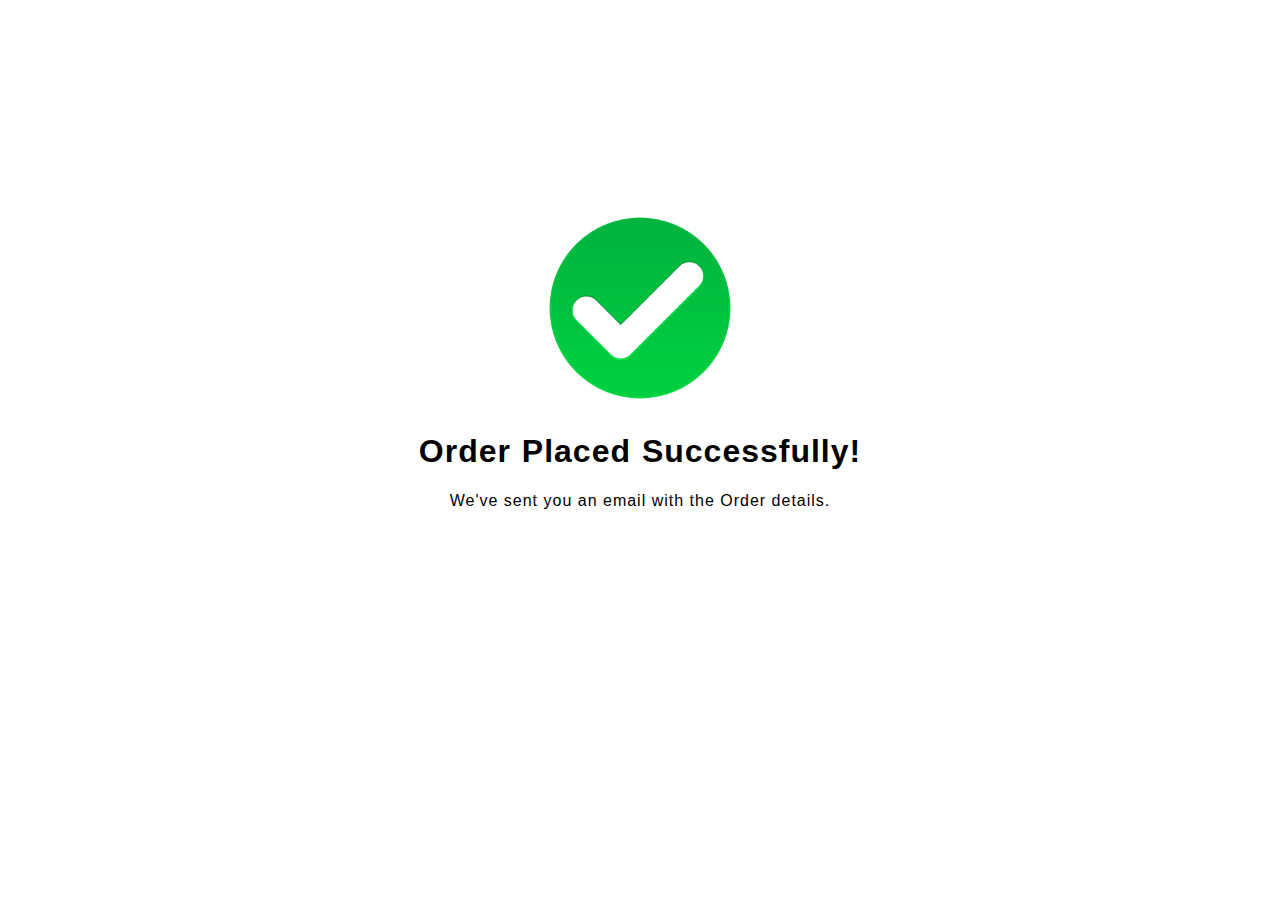
<file: letsshopify/order_placed.html>
<!DOCTYPE html>
<html lang="en">

<head>
    <meta charset="UTF-8">
    <meta name="viewport" content="width=device-width, initial-scale=1.0">
    <meta http-equiv="X-UA-Compatible" content="ie=edge">
    <title> ORDER PLACED | E-COMMERCE WEBSITE BY EDYODA </title>
    <!-- favicon -->
    <!-- <link rel="icon" href="https://yt3.ggpht.com/a/AGF-l78km1YyNXmF0r3-0CycCA0HLA_i6zYn_8NZEg=s900-c-k-c0xffffffff-no-rj-mo" type="image/gif" sizes="16x16"> -->
    <!-- fontawesome -->
    <!-- <script src="https://kit.fontawesome.com/4a3b1f73a2.js"></script>
    <link href="https://fonts.googleapis.com/css?family=Lato&display=swap" rel="stylesheet"> -->

    <link rel="stylesheet" href="./css/order_placed.css">
</head>

<body>
    <!-- HEADER -->
    <!-- <div id="1"></div>
    <script>
        load("header.html");
        function load(url)
        {
            req = new XMLHttpRequest();
            req.open("GET", url, false);
            req.send(null);
            document.getElementById(1).innerHTML = req.responseText;
        }
    </script> -->

    <!-- OREDER PLACED -->
    <div id="orderContainer">
        <img src="./image/tick.png" class="image" alt="">
        <div id="check"><i class="fas fa-check-circle"></i></div>

        <div id="aboutCheck">
            <h1> Order Placed Successfully! </h1>
            <p> We've sent you an email with the Order details. </p>
        </div>
    </div>
    <!-- FOOTER -->
    <!-- <div id="4"></div>
        <script>
            load("footer.html");
            function load(url)
            {
                req = new XMLHttpRequest();
                req.open("GET", url, false);
                req.send(null);
                document.getElementById(4).innerHTML = req.responseText;
            }
        </script> -->
</body>
<!-- <script src="js/order_placed.js"></script> -->

</html>
</file>
<file: letsshopify/css/order_placed.css>
#orderContainer {
    font-family: 'Lato', sans-serif;
    width: 80%;
    padding-top: 200px;
    padding-bottom: 150px;
    /* padding: auto; */
    margin: auto;
    text-align: center;
}

#orderContainer i {
    color: rgb(5, 187, 5);
    padding-bottom: 30px;
    font-size: 10em;
}

#aboutCheck p {
    font-weight: 100;
    letter-spacing: 1px;
}

#aboutCheck h1 {
    letter-spacing: 1px;
    word-spacing: 1px;
}


/* ----------------------------- MEDIA QUERY --------------------------- */

@media(max-width: 700px) {
    #orderContainer i {
        font-size: 8em;
        padding-bottom: 30px;
    }
    h1 {
        font-size: 18px;
    }
    p {
        font-size: 15px;
    }
}
</file>
